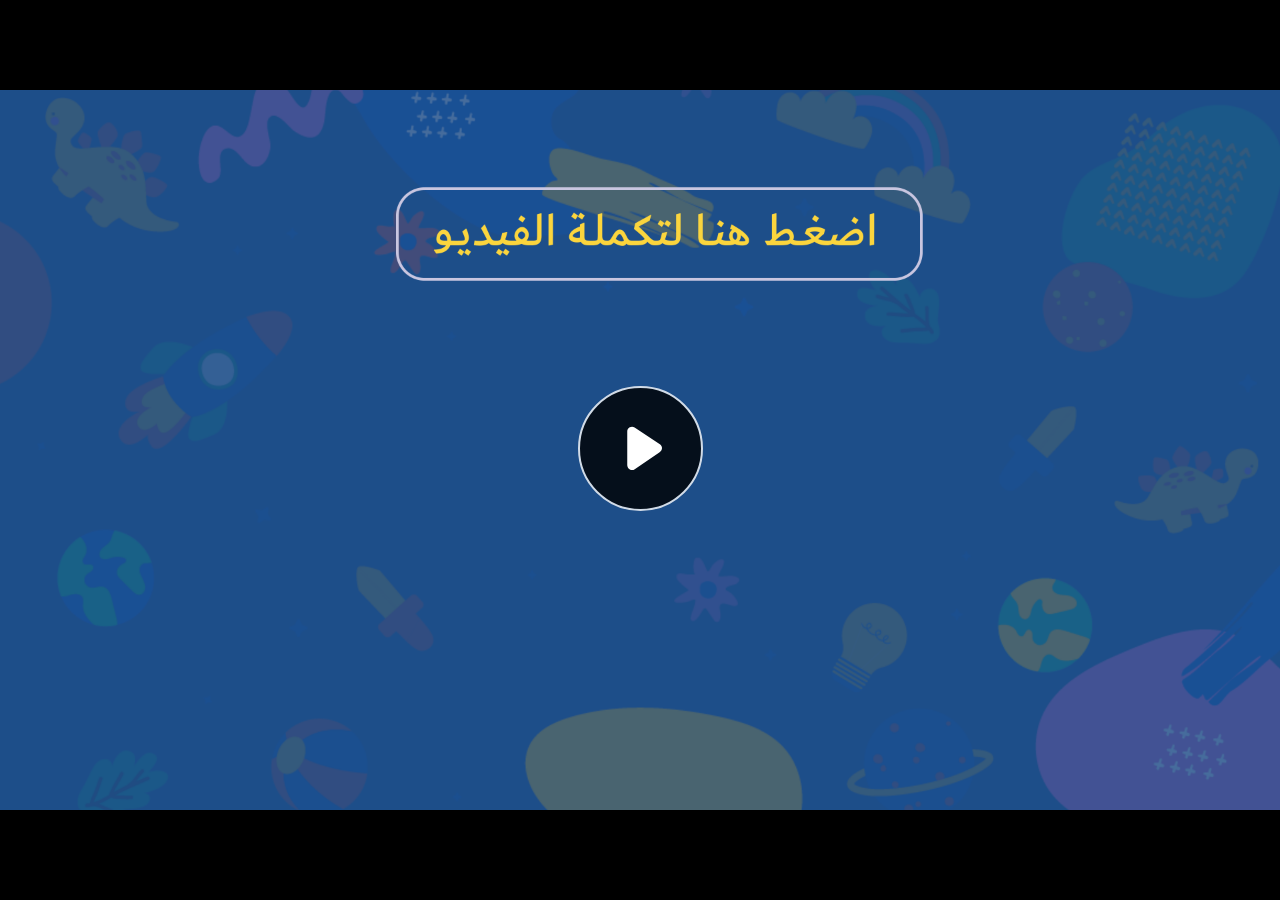
<file: index.html>
﻿<!doctype html>
<html lang="en-US">
<head>
  <meta charset="utf-8">
  <!-- Created using Storyline 360 - http://www.articulate.com  -->
  <!-- version: 3.71.29339.0 -->
  <title>EG.G4.SCI.SEM2.UD.T1.S1.2 q2</title>
  <meta http-equiv="x-ua-compatible" content="IE=edge"/>
  <meta name="viewport" content="width=device-width,initial-scale=1,user-scalable=no,shrink-to-fit=no,minimal-ui"/>
  <meta name="apple-mobile-web-app-capable" content="yes"/>
  <style>
    html, body { height: 100%; padding: 0; margin: 0 }
    #app { height: 100%; width: 100%; }
  </style>

  <script>
    window.DS = {};
    window.globals = {
      DATA_PATH_BASE: '',
      HAS_FRAME: true,
      HAS_SLIDE: true,

      lmsPresent: false,
      tinCanPresent: false,
      cmi5Present: false,
      aoSupport: false,
      scale: 'noscale',
      captureRc: false,
      browserSize: 'optimal',
      bgColor: '#282828',
      features: 'AccessibleVideo,ConnectionMessages,FullScreenToggle,InsertSvgPicture,LayerPresentAsDialog,MultipleQuizTracking,UpdatedScrollingPanels,UpdatedThemeEditor',
      themeName: 'unified',
      preloaderColor: '#FFFFFF',
      suppressAnalytics: false,
      productChannel: 'stable',
      publishSource: 'storyline',
      aid: 'aid|5fe00366-bd0f-4aca-89fb-c2d0907009b6',
      cid: '958351ca-4bf0-463a-aa76-6708c07923af',
      playerVersion: '3.71.29339.0',
      publishTimestamp: '2023-04-05T13:04:41.8496525Z',
      maxIosVideoElements: 10,
      connectionSettings: { message: 'You%20are%20offline.%20Trying%20to%20reconnect...', useDarkTheme: false },

      
      parseParams: function(qs) {
        if (window.globals.parsedParams != null) {
          return window.globals.parsedParams;
        }
        qs = (qs || window.location.search.substr(1)).split('+').join(' ');
        var params = {},
            tokens,
            re = /[?&]?([^=]+)=([^&]*)/g;

        while (tokens = re.exec(qs)) {
          params[decodeURIComponent(tokens[1]).trim()] =
            decodeURIComponent(tokens[2]).trim();
        }
        window.globals.parsedParams = params;
        return params;
      }

    };
  </script>
  <script>
    var isIe11 = ('ActiveXObject' in window || window.MSBlobBuilder != null)
      && window.msCrypto != null && !window.ActiveXObject;
    if (isIe11) {
      window.globals.unsupportedBrowser = true;
      document.write(atob('[base64]'));
    }
  </script>
  
  <script>window.THREE = { };</script>
  
</head>
<body style="background: #282828" class="cs-HTML theme-unified">
  <!-- 360 -->
  <script>!function(e){var i=/iPhone/i,o=/iPod/i,n=/iPad/i,t=/(?=.*\bAndroid\b)(?=.*\bMobile\b)/i,d=/Android/i,s=/(?=.*\bAndroid\b)(?=.*\bSD4930UR\b)/i,b=/(?=.*\bAndroid\b)(?=.*\b(?:KFOT|KFTT|KFJWI|KFJWA|KFSOWI|KFTHWI|KFTHWA|KFAPWI|KFAPWA|KFARWI|KFASWI|KFSAWI|KFSAWA)\b)/i,r=/IEMobile/i,h=/(?=.*\bWindows\b)(?=.*\bARM\b)/i,a=/BlackBerry/i,l=/BB10/i,p=/Opera Mini/i,f=/(CriOS|Chrome)(?=.*\bMobile\b)/i,u=/(?=.*\bFirefox\b)(?=.*\bMobile\b)/i,c=new RegExp("(?:Nexus 7|BNTV250|Kindle Fire|Silk|GT-P1000)","i"),w=function(e,i){return e.test(i)},A=function(e){var A=e||navigator.userAgent,v=A.split("[FBAN");if(void 0!==v[1]&&(A=v[0]),this.apple={phone:w(i,A),ipod:w(o,A),tablet:!w(i,A)&&w(n,A),device:w(i,A)||w(o,A)||w(n,A)},this.amazon={phone:w(s,A),tablet:!w(s,A)&&w(b,A),device:w(s,A)||w(b,A)},this.android={phone:w(s,A)||w(t,A),tablet:!w(s,A)&&!w(t,A)&&(w(b,A)||w(d,A)),device:w(s,A)||w(b,A)||w(t,A)||w(d,A)},this.windows={phone:w(r,A),tablet:w(h,A),device:w(r,A)||w(h,A)},this.other={blackberry:w(a,A),blackberry10:w(l,A),opera:w(p,A),firefox:w(u,A),chrome:w(f,A),device:w(a,A)||w(l,A)||w(p,A)||w(u,A)||w(f,A)},this.seven_inch=w(c,A),this.any=this.apple.device||this.android.device||this.windows.device||this.other.device||this.seven_inch,this.phone=this.apple.phone||this.android.phone||this.windows.phone,this.tablet=this.apple.tablet||this.android.tablet||this.windows.tablet,"undefined"==typeof window)return this},v=function(){var e=new A;return e.Class=A,e};"undefined"!=typeof module&&module.exports&&"undefined"==typeof window?module.exports=A:"undefined"!=typeof module&&module.exports&&"undefined"!=typeof window?module.exports=v():"function"==typeof define&&define.amd?define("isMobile",[],e.isMobile=v()):e.isMobile=v()}(this);
    window.isMobile.apple.tablet = window.isMobile.apple.tablet ||
      (navigator.platform === 'MacIntel' && navigator.maxTouchPoints > 1);
    window.isMobile.apple.device = window.isMobile.apple.device || window.isMobile.apple.tablet;
    window.isMobile.tablet = window.isMobile.tablet || window.isMobile.apple.tablet;
    window.isMobile.any = window.isMobile.any || window.isMobile.apple.tablet;
  </script>

  <div id="focus-sink" tabindex="-1"></div>

  <div id="preso"></div>
  <script>
    (function() {

      var classTypes = [ 'desktop', 'mobile', 'phone', 'tablet' ];

      var addDeviceClasses = function(prefix, testObj) {
        var curr, i;
        for (i = 0; i < classTypes.length; i++) {
          curr = classTypes[i];
          if (testObj[curr]) {
            document.body.classList.add(prefix + curr);
          }
        }
      };

      var params = window.globals.parseParams(),
          isDevicePreview = params.devicepreview === '1',
          isPhoneOverride = params.deviceType === 'phone' || (isDevicePreview && params.phone == '1'),
          isTabletOverride = (params.deviceType === 'tablet' || isDevicePreview) && !isPhoneOverride,
          isMobileOverride = isPhoneOverride || isTabletOverride;

      var deviceView = {
        desktop: !window.isMobile.any && !isMobileOverride,
        mobile: window.isMobile.any || isMobileOverride,
        phone: isPhoneOverride || (window.isMobile.phone && !isTabletOverride),
        tablet: isTabletOverride || window.isMobile.tablet
      };

      window.globals.deviceView = deviceView;
      window.isMobile.desktop = !window.isMobile.any;
      window.isMobile.mobile = window.isMobile.any;

      addDeviceClasses('view-', deviceView);

    })();
  </script>
  
  <script src='story_content/user.js' type=text/javascript></script>
  <div class="slide-loader"></div>

  <script>
    var doc = document, loader = doc.body.querySelector('.slide-loader'); [ 1, 2, 3 ].forEach(function(n) { var d = doc.createElement('div'); d.style.backgroundColor = window.globals.preloaderColor; d.classList.add('mobile-loader-dot'); d.classList.add('dot' + n); loader.appendChild(d); });
  </script>

  <div class="mobile-load-title-overlay" style="display: none">
    <div class="mobile-load-title">EG.G4.SCI.SEM2.UD.T1.S1.2 q2</div>
  </div>

  <div class="mobile-chrome-warning"></div>

  
<style>
  .warn-connection-dialog {
    display: none;
    background: transparent;
    pointer-events: none;
    position: fixed;
    left: 0;
    top: 0;
    width: 100%;
    height: 100%;
    z-index: 999;
  }

  .warn-connection-content {
    border-radius: 4px;
    background: white;
    border: 1px solid #E7E7E7;
    color: #333333;
    box-shadow: 0 2px 4px rgba(0, 0, 0, 0.25);
    transition: all 150ms ease-out;
    position: absolute;
    white-space: nowrap;
  }

  .view-phone.is-landscape .warn-connection-content {
    left: 23px;
    bottom: 23px;
  }

  .view-tablet.is-landscape .warn-connection-content {
    left: 50%;
    top: 20px;
    transform: translateX(-50%);
  }

  .is-portrait .warn-connection-content {
    transform: translate(-50%, calc(-100% - 15px));
  }

  .warn-connection-content p {
    display: inline-block;
    margin: 0 8px 0 0;
    line-height: 33px;
    font-size: 11px;
  }

  .warn-connection-content svg {
    position: relative;
    vertical-align: middle;
    margin: 0 2px 2px 8px;
  }

  .view-desktop .warn-connection-content {
    left: 1.5em;
    bottom: 1.5em;
  }

  .view-desktop .warn-connection-content p {
    font-size: 1.1em;
  }

  .is-offline .warn-connection-dialog {
    display: block;
  }

  .is-offline .cs-panel * {
    pointer-events: none !important;
  }

  .is-offline .cs-panel {
    pointer-events: all !important;
  }

  .is-offline #nav-controls * {
    pointer-events: none !important;
  }

  .is-offline #nav-controls {
    pointer-events: all !important;
  }
</style>

<div class="warn-connection-dialog">
  <div class="warn-connection-content">
    <svg width="17" height="15" viewBox="0 0 17 15" xmlns="http://www.w3.org/2000/svg">
      <path fill="#8F0000" stroke="white" d="M16.07,12.98 L15.88,12.23 L9.51,1.21 C8.97,0.26,7.6,0.26,7.06,1.21 L0.69,12.23 C0.15,13.16,0.81,14.36,1.91,14.36 H14.65 C15.47,14.36,16.05,13.7,16.07,12.98 Z"/>
      <path fill="white" stroke="white" d="M8.58,5.5 C8.35,5.28,8.5,5.35,8.21,5.32 C8.09,5.35,7.97,5.49,7.96,5.67 C7.97,5.79,7.98,5.92,7.98,6.04 L7.98,6.04 C7.99,6.17,8,6.31,8.01,6.43 L8.01,6.44 C8.03,6.92,8.06,7.41,8.09,7.9 L8.09,7.9 C8.12,8.39,8.14,8.88,8.17,9.37 C8.17,9.39,8.18,9.42,8.2,9.44 C8.23,9.46,8.25,9.47,8.28,9.47 C8.31,9.47,8.34,9.46,8.35,9.44 C8.37,9.43,8.38,9.4,8.39,9.35 L8.39,9.34 C8.39,9.24,8.4,9.15,8.4,9.05 L8.4,9.05 C8.41,8.96,8.41,8.86,8.42,8.75 C8.43,8.44,8.45,8.12,8.47,7.81 L8.47,7.81 C8.49,7.49,8.51,7.18,8.53,6.87 C8.55,6.46,8.56,6.05,8.59,5.64 L8.6,5.62 C8.6,5.57,8.59,5.53,8.58,5.5 L8.21,5.32 Z"/>
      <circle fill="white" stroke="white" cx="8.3" cy="11.35" r="0.3"/>
    </svg>
    <p>You are offline. Trying to reconnect...</p>
  </div>
</div>

<script>
  (function() {
    window.DS.connection = {
      warningShown: false,
      assets: {},
      loadingAssetGroup: false,
      retryDelay: 500
    };

    // @TODO this is POC code and can be cleaned up a bit more if we move forward
    // with the feature



    // The `window.globals.features` variable must be set in `webpack.dev.config` when testing locally - it is not enough
    // to have it in the data - but it must be set there as well.
    var useConnectionMessages = window.AbortController != null &&
      window.location.protocol != 'file:' &&
      window.globals.features.indexOf('ConnectionMessages') != -1;

    window.DS.connection.useConnectionMessages = useConnectionMessages

    var assetCount = 0;
    var checkLoadedId;
    var connectionSettings = window.globals.connectionSettings;

    if (useConnectionMessages && connectionSettings != null) {
      var contentEl = document.querySelector('.warn-connection-content');
      var messageEl = contentEl.querySelector('p')

      if (connectionSettings.useDarkTheme) {
        contentEl.style.borderColor = '#BABBBA';
        contentEl.style.backgroundColor = '#282828';
        contentEl.style.color = '#FFFFFF';
      }

      if (connectionSettings.message != null) {
        messageEl.textContent = window.decodeURIComponent(connectionSettings.message);
      }
    }

    function checkAssetsReady() {
      for (var i in DS.connection.assets) {
        if (!DS.connection.assets[i].success) {
          return false;
        }
      }
      return true;
    }

    function stopAssetGroup() {
      if (!useConnectionMessages) { return; }

      assetCount = 0;

      DS.connection.oldAssetGroup = DS.connection.assets;
      DS.connection.assets = {};
      DS.connection.loadingAssetGroup = false;
      clearInterval(checkLoadedId);
    }

    function startAssetGroup() {
      if (!useConnectionMessages) { return; }
      var ticks = 0;
      clearInterval(checkLoadedId);
      checkLoadedId = setInterval(function() {
        var loaded = 0;
        if (assetCount === 0 && loaded === 0) {
          clearInterval(checkLoadedId);
          return;
        }

        for (var i in DS.connection.assets) {
          if (DS.connection.assets[i].success) {
            loaded++;
          }
        }

        if (assetCount === loaded && checkAssetsReady()) {
          for (var i in DS.connection.assets) {
            if (DS.connection.assets[i].action) {
              DS.connection.assets[i].action();
            }
          }
          hideWarning();
          stopAssetGroup();
        }
      }, 100)
    }

    function requiredAsset(url, action, retry, type) {
      if (!useConnectionMessages) { return; }
      if (DS.connection.assets[url]) { return; }

      DS.connection.assets[url] = {
        success: false, action: action, retry: retry, type: type
      };
      assetCount = Object.keys(DS.connection.assets).length;
      if (!DS.connection.loadingAssetGroup) {
        startAssetGroup();
      }
      DS.connection.loadingAssetGroup = true;
    }

    function assetLoaded(url) {
      if (!useConnectionMessages) { return; }
      if (DS.connection.assets[url]) {
        DS.connection.assets[url].success = true;
      }
    }

    function assetFailed(url) {
      if (!useConnectionMessages) { return; }
      if (!DS.connection.assets[url]) {
        if (/\.js$/.test(url)) {
          setTimeout(function() {
            if (DS.connection.lastSlideLoaded != null) {
              DS.connection.lastSlideLoaded();
            }
          }, DS.connection.retryDelay);
        }
        return;
      }
      if (!DS.connection.warningShown) { showWarning(); }
      if (DS.connection.assets[url].retry) {
        setTimeout(function() {
          if (!DS.connection.assets[url].success) {
            DS.connection.assets[url].retry()
          }
        }, DS.connection.retryDelay);
      }
    }

    function hideWarning() {
      document.body.classList.remove('is-offline');
      DS.connection.warningShown = false;
    }
    DS.connection.hideWarning = hideWarning

    function showWarning(btn) {
      document.body.classList.add('is-offline')
      DS.connection.warningShown = true;
      updateWarningPosition();
    }

    function updateWarningPosition() {
      if (!DS.connection.warningShown) {
        return;
      }

      var isPortrait = document.body.classList.contains('is-portrait');
      var warningEl = document.querySelector('.warn-connection-content');

      if (isPortrait) {
        var slide = document.querySelector('.primary-slide');
        var slideRect = slide.getBoundingClientRect();

        warningEl.style.top = `${slideRect.top}px`
        warningEl.style.left = `${slideRect.left + slideRect.width / 2}px`
      } else {
        warningEl.style.top = null;
        warningEl.style.left = null;
      }

      window.requestAnimationFrame(updateWarningPosition);
    }

    // these will all be noops if the feature flag isn't set in
    // the data and `window.globals.features`
    DS.connection.requiredAsset = requiredAsset;
    DS.connection.assetLoaded = assetLoaded;
    DS.connection.assetFailed = assetFailed;
    DS.connection.stopAssetGroup = stopAssetGroup;
    DS.connection.startAssetGroup = startAssetGroup;
  })();
</script>


  <script>
    
    if (window.autoSpider && window.vInterfaceObject) {
      document.querySelector('.mobile-load-title-overlay').style.display = 'none';
    }
  </script>

  

  <link rel="stylesheet" href="html5/data/css/output.min.css" data-noprefix/>
</body>
<script src="html5/lib/scripts/bootstrapper.min.js"></script>
</html>
</file>
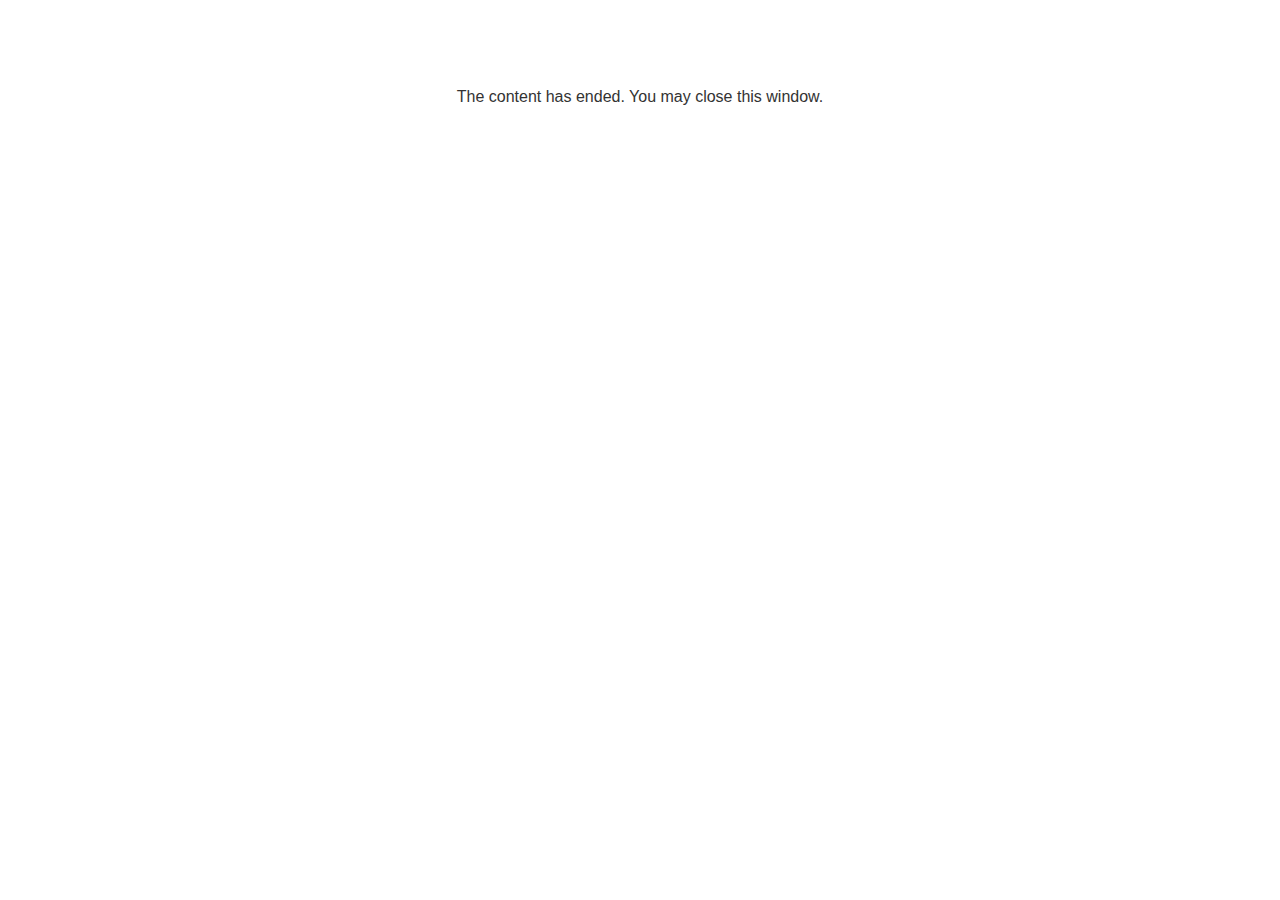
<file: lms/goodbye.html>
<!doctype html>
<html>
<body style="background-color: #ffffff;">

<p role="alert" style="color: #333333;font-family: Lato, articulate, tahoma, arial;font-size: medium;text-align: center;">
<br><br><br><br>
The content has ended. You may close this window.
</p>

</body>
</html>
</file>
<file: html5/data/css/output.min.css>
@font-face {
  font-family: 'LatoBold Charset1_ Bold43BDDC96';
  src: url('[data-uri]');
  font-style: normal;
  font-weight: normal;
}
@font-face {
  font-family: 'Lato Charset1_ 6HtzgSqyD39026D8';
  src: url('[data-uri]');
  font-style: normal;
  font-weight: normal;
}
@font-face {
  font-family: 'Dubai Charset1_ 6oljPAhDAFD58EF';
  src: url('[data-uri]');
  font-style: normal;
  font-weight: normal;
}
@font-face {
  font-family: 'Dubai Medium Charset1_ 152994A2';
  src: url('[data-uri]');
  font-style: normal;
  font-weight: normal;
}
@font-face {
  font-family: 'Dubai MediumBold ChBold4AE1D3E0';
  src: url('[data-uri]');
  font-style: normal;
  font-weight: normal;
}
@font-face {
  font-family: 'DubaiBold Charset1_BoldB2565027';
  src: url('[data-uri]');
  font-style: normal;
  font-weight: normal;
}
@font-face {
  font-family: 'Dubai Charset0_v8wz5Y8k741D6E07';
  src: url('[data-uri]');
  font-style: normal;
  font-weight: normal;
}
@font-face {
  font-family: 'Dubai Medium Charset0_v389EBE1D';
  src: url('[data-uri]');
  font-style: normal;
  font-weight: normal;
}
@font-face {
  font-family: 'Dubai MediumBold ChBold9429EB4D';
  src: url('[data-uri]');
  font-style: normal;
  font-weight: normal;
}
@font-face {
  font-family: 'DubaiBold Charset0_BoldD2773439';
  src: url('[data-uri]');
  font-style: normal;
  font-weight: normal;
}
.cs-HTML {
  background: rgba(40, 40, 40, 1);
}
.cs-npnxnanbsnfns00000000001 .cs-infopanel  {
  box-shadow: 0 1px 0 rgba(0, 0, 0, 0);
  background: rgba(255, 255, 255, 1);
}
.cs-npnxnanbsnfns00000000001 .cs-infopanel .cs-link {
  color: rgba(186, 187, 186, 1);
}
.cs-npnxnanbsnfns00000000001 .cs-infopanel .cs-link:hover {
  color: rgba(255, 255, 255, 1);
}
.cs-npnxnanbsnfns00000000001 .cs-infopanel .cs-name {
  color: rgba(68, 68, 68, 1);
}
.cs-npnxnanbsnfns00000000001 .cs-infopanel .cs-title {
  color: rgba(153, 153, 153, 1);
}
.cs-npnxnanbsnfns00000000001 .cs-infopanelpopup  {
  box-shadow: 0 1px 0 rgba(0, 0, 0, 0);
  background: rgba(0, 0, 0, 0);
}
.cs-npnxnanbsnfns00000000001 .cs-infopanelpopup .cs-link {
  color: rgba(255, 0, 0, 1);
}
.cs-npnxnanbsnfns00000000001 .cs-infopanelpopup .cs-link:hover {
  color: rgba(255, 255, 255, 1);
}
.cs-npnxnanbsnfns00000000001 .cs-infopanelpopup .cs-name {
  color: rgba(255, 255, 255, 1);
}
.cs-npnxnanbsnfns00000000001 .cs-infopanelpopup .cs-bio {
  color: rgba(186, 187, 186, 1);
}
.cs-npnxnanbsnfns00000000001 .cs-timer  {
  color: rgba(186, 187, 186, 1);
}
.cs-npnxnanbsnfns00000000001 .cs-duration stop:first-child {
  stop-color: rgba(60, 60, 60, 1);
}
.cs-npnxnanbsnfns00000000001 .cs-duration stop:last-child {
  stop-color: rgba(60, 60, 60, 1);
}
.cs-npnxnanbsnfns00000000001 .cs-elapsed stop:first-child {
  stop-color: rgba(254, 227, 71, 1);
}
.cs-npnxnanbsnfns00000000001 .cs-elapsed stop:last-child {
  stop-color: rgba(254, 227, 71, 1);
}
.cs-npnxnanbsnfns00000000001 .cs-timer .cs-pie .cs-innerstroke {
  stroke: rgba(199, 199, 199, 1);
}
.cs-npnxnanbsnfns00000000001 .cs-timer .cs-pie .cs-innerborder {
  stroke: rgba(255, 255, 255, 1);
}
.cs-npnxnanbsnfns00000000001 .cs-window  {
  box-shadow: 0 8px 5px rgba(0, 0, 0, 0.2);
  border-color: rgba(49, 99, 0, 0);
  background: rgba(33, 33, 33, 1);
  color: rgba(248, 248, 248, 1);
}
.cs-npnxnanbsnfns00000000001 .cs-window .cs-diva {
  border-color: rgba(78, 78, 78, 1);
}
.cs-npnxnanbsnfns00000000001 .cs-window .cs-divb {
  border-color: rgba(78, 78, 78, 0);
}
.cs-npnxnanbsnfns00000000001 .cs-editor .cs-editor-slide {
  color: rgba(226, 226, 226, 1);
}
.cs-npnxnanbsnfns00000000001 .cs-editor .cs-editor-html {
  color: rgba(186, 187, 186, 1);
}
.cs-npnxnanbsnfns00000000001 .cs-editor .cs-editor-button {
  text-shadow: 0 1px 0 rgba(0, 0, 0, 0);
  color: rgba(255, 255, 255, 1);
  border-color: rgba(211, 211, 211, 1);
  background: rgba(34, 34, 34, 1);
}
.cs-npnxnanbsnfns00000000001 .cs-editor .cs-editor-button:hover {
  background: rgba(68, 68, 68, 1);
}
.cs-npnxnanbsnfns00000000001 .cs-editor .cs-editor-button:active {
  background: rgba(68, 68, 68, 1);
}
.cs-npnxnanbsnfns00000000001 .cs-listitem  {
  color: rgba(186, 187, 186, 1);
  border-color: none;
  border: 1px solid transparent;
}
.cs-npnxnanbsnfns00000000001 .cs-listitem:hover {
  background: rgba(255, 255, 255, 0.06);
  border-color: rgba(108, 108, 108, 1) !important;
  border-width: 1px;
  border-radius: 2px;
  border-style: solid;
  box-sizing: border-box;
}
.cs-npnxnanbsnfns00000000001 .cs-listitem.hover {
  background: rgba(255, 255, 255, 0.06);
  border-color: rgba(108, 108, 108, 1) !important;
  border-width: 1px;
  border-radius: 2px;
  border-style: solid;
  box-sizing: border-box;
}
.cs-npnxnanbsnfns00000000001 .cs-glossary  {
  color: rgba(186, 187, 186, 1);
}
.cs-npnxnanbsnfns00000000001 .cs-glossary .cs-scrolling-panel {
  background: rgba(0, 0, 0, 0);
}
.cs-npnxnanbsnfns00000000001 .cs-glossary .cs-term.cs-selected .cs-choice-list-trigger {
  color: rgba(255, 255, 255, 1);
  background: rgba(255, 255, 255, 1);
}
.cs-npnxnanbsnfns00000000001 .cs-glossary .cs-term.cs-selected .cs-choice-list-trigger:focus {
  color: rgba(255, 255, 255, 1);
  background: rgba(255, 255, 255, 1);
}
.cs-npnxnanbsnfns00000000001 .cs-glossary .cs-term:hover .cs-choice-list-trigger {
  background: rgba(186, 187, 186, 1);
}
.cs-npnxnanbsnfns00000000001 .cs-glossary .cs-term.hover .cs-choice-list-trigger {
  background: rgba(186, 187, 186, 1);
}
.cs-npnxnanbsnfns00000000001 .cs-glossary .cs-term .cs-choice-list-trigger:focus {
  background: rgba(186, 187, 186, 1);
}
.cs-npnxnanbsnfns00000000001 .cs-glossary .cs-diva {
  border-color: rgba(0, 0, 0, 0);
}
.cs-npnxnanbsnfns00000000001 .cs-glossary .cs-divb {
  border-color: rgba(0, 0, 0, 0);
}
.cs-npnxnanbsnfns00000000001 .cs-glossary .cs-divc {
  border-color: rgba(0, 0, 0, 0);
}
.cs-npnxnanbsnfns00000000001 .cs-glossary .cs-heading {
  color: rgba(248, 248, 248, 1);
  font-weight: 700;
}
.note-content p span {
  color: rgba(186, 187, 186, 1);
  line-height: 1.4em;
  font-size: 103.769%;
}
.cs-npnxnanbsnfns00000000001 .cs-resource .cs-separator {
  border-color: rgba(0, 0, 0, 0);
}
.cs-npnxnanbsnfns00000000001 .cs-outline  {
  color: rgba(45, 45, 45, 1);
}
.cs-npnxnanbsnfns00000000001 .cs-outline .cs-diva {
  border-color: rgba(0, 0, 0, 0);
}
.cs-npnxnanbsnfns00000000001 .cs-outline .cs-divb {
  border-color: rgba(0, 0, 0, 0);
}
.cs-npnxnanbsnfns00000000001 .cs-outline .cs-divc {
  border-color: rgba(0, 0, 0, 0);
}
.cs-npnxnanbsnfns00000000001 .cs-outline .cs-search-filter:hover {
  color: rgba(0, 0, 0, 0);
}
.cs-npnxnanbsnfns00000000001 .cs-outline .cs-search-filter.hover {
  color: rgba(0, 0, 0, 0);
}
.cs-npnxnanbsnfns00000000001 .cs-transcript  {
  color: rgba(255, 255, 255, 1);
}
.cs-npnxnanbsnfns00000000001 .cs-transcript .cs-div {
  border-color: rgba(0, 0, 0, 0);
}
.cs-npnxnanbsnfns00000000001 .cs-tabs:not(.topmenu-item) {
  color: rgba(248, 248, 248, 1);
}
.cs-npnxnanbsnfns00000000001 .cs-tabs .cs-inner-button:not(.topmenu-item) {
  text-shadow: 0 1px 0 rgba(0, 0, 0, 0);
}
.cs-npnxnanbsnfns00000000001 .cs-tabs:hover:not(.topmenu-item) {
  color: rgba(248, 248, 248, 1);
}
.cs-npnxnanbsnfns00000000001 .cs-tabs.cs-selected {
  background: rgba(0, 0, 0, 0);
  color: rgba(248, 248, 248, 1);
}
.cs-npnxnanbsnfns00000000001 .cs-seekcontrol  {
  background: rgba(0, 0, 0, 0);
  border-color: rgba(0, 0, 0, 0);
}
.cs-npnxnanbsnfns00000000001 .cs-seekcontrol .cs-button:hover .cs-icon {
  fill: rgba(255, 255, 255, 1);
}
.cs-npnxnanbsnfns00000000001 .cs-seekcontrol .cs-button.hover .cs-icon {
  fill: rgba(255, 255, 255, 1);
}
.cs-npnxnanbsnfns00000000001 .cs-seekcontrol .cs-button .cs-icon-shadow {
  fill: rgba(0, 0, 0, 0);
}
.cs-npnxnanbsnfns00000000001 .cs-seekcontrol .cs-button .cs-icon {
  fill: rgba(180, 180, 180, 1);
}
.cs-npnxnanbsnfns00000000001 .cs-seekcontrol .cs-seek .cs-fill {
  background: rgba(255, 255, 255, 0.6);
}
.cs-npnxnanbsnfns00000000001 .cs-seekcontrol .cs-seek {
  background: rgba(108, 108, 108, 1);
  border-color: rgba(0, 0, 0, 0);
}
.cs-npnxnanbsnfns00000000001 .cs-searchinput .cs-input {
  color: rgba(186, 187, 186, 1);
  border-color: rgba(0, 0, 0, 0);
  background: rgba(255, 255, 255, 0.06);
}
.cs-npnxnanbsnfns00000000001 .cs-searchinput .cs-input:focus {
  color: rgba(248, 248, 248, 1);
  background: rgba(41, 41, 41, 1);
}
.cs-npnxnanbsnfns00000000001 .cs-searchinput .cs-input:hover {
  box-shadow: inset 0 0 1px 0 rgba(69, 126, 19, 0);
}
.cs-npnxnanbsnfns00000000001 .cs-searchinput .cs-input.hover {
  box-shadow: inset 0 0 1px 0 rgba(69, 126, 19, 0);
}
.cs-npnxnanbsnfns00000000001 .cs-searchinput .cs-button .cs-icon {
  fill: rgba(186, 187, 186, 1);
}
.cs-npnxnanbsnfns00000000001 .cs-searchinput .cs-button:hover {
  fill: rgba(63, 133, 0, 1);
}
.cs-npnxnanbsnfns00000000001 .cs-searchinput .cs-button.hover {
  fill: rgba(63, 133, 0, 1);
}
.cs-npnxnanbsnfns00000000001 .cs-menu  {
  box-shadow: 0 1px 0 rgba(0, 0, 0, 0);
  background: rgba(33, 33, 33, 1);
}
.cs-npnxnanbsnfns00000000001 .cs-topmenu-item.active .cs-tab {
  background: rgba(33, 33, 33, 1);
}
.cs-npnxnanbsnfns00000000001 .cs-logo  {
  box-shadow: 0 1px 0 rgba(37, 75, 0, 1);
  background: rgba(255, 255, 255, 0);
}
.cs-npnxnanbsnfns00000000001 .cs-checkbox  {
  color: rgba(255, 255, 255, 1);
}
.cs-npnxnanbsnfns00000000001 .cs-checkbox:hover {
  border-color: rgba(175, 221, 130, 1);
}
.cs-npnxnanbsnfns00000000001 .cs-checkbox.hover {
  border-color: rgba(175, 221, 130, 1);
}
.cs-npnxnanbsnfns00000000001 .cs-checkbox .cs-box {
  color: rgba(255, 255, 255, 1);
  border-color: rgba(42, 83, 0, 1);
}
.cs-npnxnanbsnfns00000000001 .cs-checkbox .cs-box:checked::after {
  color: rgba(43, 196, 0, 1);
}
.cs-npnxnanbsnfns00000000001 .cs-button  {
  text-shadow: 0 1px 0 rgba(0, 0, 0, 0);
  color: rgba(186, 187, 186, 1);
  border-color: rgba(0, 0, 0, 0);
  background: rgba(0, 0, 0, 0);
  box-shadow: 0 1px 0 rgba(0, 0, 0, 0);
}
.cs-npnxnanbsnfns00000000001 .cs-button .cs-icon {
  fill: rgba(186, 187, 186, 1);
}
.cs-npnxnanbsnfns00000000001 .cs-button .cs-icon-shadow {
  fill: rgba(0, 0, 0, 0);
}
.cs-npnxnanbsnfns00000000001 .cs-button:hover {
  background: rgba(248, 248, 248, 1);
}
.cs-npnxnanbsnfns00000000001 .cs-button.hover {
  background: rgba(248, 248, 248, 1);
}
.cs-npnxnanbsnfns00000000001 .cs-button:active {
  background: rgba(0, 0, 0, 0);
}
.cs-npnxnanbsnfns00000000001 .cs-button.cs-disabled:hover {
  background: rgba(0, 0, 0, 0);
}
.cs-npnxnanbsnfns00000000001 .cs-button.cs-disabled.hover {
  background: rgba(0, 0, 0, 0);
}
.cs-npnxnanbsnfns00000000001 .cs-button.cs-disabled:active {
  background: rgba(0, 0, 0, 0);
}
.cs-npnxnanbsnfns00000000001 .cs-button.cs-volume:hover {
  background: rgba(0, 0, 0, 0);
}
.cs-npnxnanbsnfns00000000001 .cs-button.cs-volume.hover {
  background: rgba(0, 0, 0, 0);
}
.cs-npnxnanbsnfns00000000001 .cs-button.cs-volume:active {
  background: rgba(0, 0, 0, 0);
}
.cs-npnxnanbsnfns00000000001.cs-base  {
  color: rgba(186, 187, 186, 1);
  border-color: rgba(40, 40, 40, 1);
  background: rgba(40, 40, 40, 1);
}
.cs-npnxnanbsnfns00000000001.cs-base .cs-separator .cs-diva {
  background: rgba(69, 69, 69, 1);
}
.cs-npnxnanbsnfns00000000001.cs-base .cs-separator .cs-divb {
  background: rgba(0, 0, 0, 0);
}
.cs-npnxnanbsnfns00000000001.cs-base .cs-topmenu-item.active .cs-tab {
  border-color: rgba(69, 69, 69, 1);
}
.cs-npnxnanbsnfns00000000001.cs-base .cs-topmenu-item.active .cs-panel {
  border-color: rgba(69, 69, 69, 1);
}
.cs-npnxnanbsnfns00000000001.cs-base .cs-left {
  background: rgba(33, 33, 33, 1);
}
.cs-npnxnanbsnfns00000000001.cs-base .cs-area-primary .cs-slide-container {
  background: rgba(40, 40, 40, 1);
}
.cs-npnxnanbsnfns00000000001.cs-base.cs-custom-theme .cs-brandhighlight-bg {
  background: rgba(79, 189, 244, 1) !important;
}
.cs-npnxnanbsnfns00000000001.cs-base.cs-custom-theme .cs-brandhighlight-secondary-bg {
  background: rgba(255, 255, 255, 1) !important;
}
.cs-npnxnanbsnfns00000000001.cs-base.cs-custom-theme .cs-brandhighlight-border {
  border-color: rgba(79, 189, 244, 1) !important;
}
.cs-npnxnanbsnfns00000000001.cs-base.cs-custom-theme .cs-brandhighlight-text {
  color: rgba(79, 189, 244, 1) !important;
}
.cs-npnxnanbsnfns00000000001.cs-base.cs-custom-theme .cs-brandhighlight-fill {
  fill: rgba(79, 189, 244, 1) !important;
}
.cs-npnxnanbsnfns00000000001.cs-base.cs-custom-theme .cs-listitem.cs-selected {
  background-color: rgba(255, 255, 255, 0.06) !important;
}
.cs-npnxnanbsnfns00000000001 .cs-volume::-moz-range-thumb {
  border-color: rgba(43, 85, 0, 1);
  box-shadow: inset 0 0 1px 0 rgba(43, 85, 0, 1);
  background: rgba(255, 255, 255, 1);
}
.cs-npnxnanbsnfns00000000001 .cs-volume::-ms-thumb {
  border-color: rgba(43, 85, 0, 1);
  box-shadow: inset 0 0 1px 0 rgba(43, 85, 0, 1);
  background: rgba(255, 255, 255, 1);
}
.cs-npnxnanbsnfns00000000001 .cs-volume::-webkit-slider-thumb {
  border-color: rgba(43, 85, 0, 1);
  box-shadow: inset 0 0 1px 0 rgba(43, 85, 0, 1);
  background: rgba(255, 255, 255, 1);
}
.cs-npnxnanbsnfns00000000001 .cs-volume::-moz-range-track {
  border-color: rgba(66, 140, 1, 1);
  background: rgba(108, 108, 108, 1);
}
.cs-npnxnanbsnfns00000000001 .cs-volume::-ms-track {
  border-color: rgba(66, 140, 1, 1);
  background: rgba(108, 108, 108, 1);
}
.cs-npnxnanbsnfns00000000001 .cs-volume::-webkit-slider-runnable-track {
  border-color: rgba(66, 140, 1, 1);
  background: rgba(108, 108, 108, 1);
}
body.show-focus .tab-focus-box {
  box-shadow: 0 0 0 1px rgba(255, 255, 0, 1), 0 0 0 3px rgba(0, 32, 96, 1), 0 0 5px 5px rgba(255, 255, 0, 1);
  border-color: transparent;
  outline: 2px transparent solid;
}
.skipnav {
  box-shadow: 0 0 0 1px rgba(255, 255, 0, 1), 0 0 0 3px rgba(0, 32, 96, 1), 0 0 5px 5px rgba(255, 255, 0, 1);
  border-color: transparent;
  outline: 2px transparent solid;
}
.cs-npnxnanbsnfns00000000001 .cs-listitem:hover {
  color: none;
}
.cs-npnxnanbsnfns00000000001 .cs-listitem.hover {
  color: none;
}
.cs-npnxnanbsnfns00000000001 .cs-listitem.cs-viewed {
  color: #BABBBA;
}
.cs-npnxnanbsnfns00000000001 .cs-listitem {
  color: #BABBBA;
}
.cs-npnxnanbsnfns00000000001 .cs-listitem:hover .cs-icon-carrot * {
  fill: none;
}
.cs-npnxnanbsnfns00000000001 .cs-listitem.hover .cs-icon-carrot * {
  fill: none;
}
.cs-npnxnanbsnfns00000000001 .cs-listitem .cs-icon-carrot {
  color: none;
  top: calc(3px);
}
.cs-npnxnanbsnfns00000000001 .cs-listitem .cs-icon-carrot .cs-shadow {
  color: #F8F8F8;
}
.cs-npnxnanbsnfns00000000001 .item-collapsible .is-scene {
  color: #F8F8F8 !important;
  font-weight: 700;
}
.cs-npnxnanbsnfns00000000001 .is-scene .cs-icon-carrot * {
  color: #F8F8F8 !important;
  font-weight: 700;
}
.cs-npnxnanbsnfns00000000001 .is-scene:not(.outline-links-collapse) > a {
  color: #F8F8F8;
}
.cs-npnxnanbsnfns00000000001 .is-scene:not(.outline-links-collapse) .cs-icon-carrot * {
  fill: none !important;
  color: #F8F8F8 !important;
}
.cs-npnxnanbsnfns00000000001 .tabs, .cs-npnxnanbsnfns00000000001 .cs-logo {
  border-bottom: 1px solid rgba(108, 108, 108, 1);
}
.cs-npnxnanbsnfns00000000001 .area-secondary-wrapper:after {
  background-image: url('[data-uri]');
  background-size: 100%;
}
.cs-npnxnanbsnfns00000000001 .panel-footer {
  background: #212121;
}
.cs-npnxnanbsnfns00000000001 #outline-search {
  background: rgba(255, 255, 255, 0.06);
  border-color: rgba(108, 108, 108, 1);
  border-width: 1px;
  border-style: solid;
}
.cs-npnxnanbsnfns00000000001 .topmenu-panel #outline-search {
  background: #545454;
}
.cs-npnxnanbsnfns00000000001 .search-icon circle, .cs-npnxnanbsnfns00000000001 .search-icon path {
  stroke: #BABBBA;
}
.cs-npnxnanbsnfns00000000001 #outline-search input[type   =search] {
  color: #F8F8F8;
}
.cs-npnxnanbsnfns00000000001 #outline-search ::-webkit-input-placeholder {
  color: #BABBBA !important;
}
.cs-npnxnanbsnfns00000000001 #outline-search :-ms-input-placeholder {
  color: #BABBBA !important;
}
.cs-npnxnanbsnfns00000000001 #outline-search ::-moz-placeholder {
  color: #BABBBA !important;
  opacity: 1;
}
.cs-npnxnanbsnfns00000000001 .cs-topmenu-item.active, body:not(.is-touchable-tablet) .cs-npnxnanbsnfns00000000001 .cs-topmenu-item:hover {
  color: #F8F8F8;
}
.cs-npnxnanbsnfns00000000001 .cs-topmenu-item.button-tapped {
  color: #F8F8F8;
}
.cs-npnxnanbsnfns00000000001 .cs-topmenu-item.active .cs-tab, .cs-npnxnanbsnfns00000000001 .cs-topmenu-item .cs-tab {
  background: transparent !important;
  border: none !important;
}
.cs-npnxnanbsnfns00000000001 .top-tabs-drop-icon div {
  background: #BABBBA;
}
.cs-npnxnanbsnfns00000000001 .cs-panel.topmenu-panel .panel-content, .cs-npnxnanbsnfns00000000001 .top-tabs-drop {
  background: #212121;
}
.cs-npnxnanbsnfns00000000001 .cs-topmenu-item.active .cs-panel {
  background: #212121;
}
.cs-npnxnanbsnfns00000000001 .cs-menu.topmenu-panel, .cs-npnxnanbsnfns00000000001 .top-tabs-drop {
  border: 1px solid rgba(69, 69, 69, 1) !important;
  border-radius: 3px;
}
.cs-npnxnanbsnfns00000000001 .resources .resources-list a:hover {
  background: rgba(255, 255, 255, 0.06);
}
body:not(.is-touchable-tablet) .cs-npnxnanbsnfns00000000001 .resources .resources-list a:hover {
  background: rgba(255, 255, 255, 0.06);
}
.cs-npnxnanbsnfns00000000001 .resources .resources-list a.hover {
  background: rgba(255, 255, 255, 0.06);
}
body:not(.is-touchable-tablet) .cs-npnxnanbsnfns00000000001 .resources .resources-list a.hover {
  background: rgba(255, 255, 255, 0.06);
}
.cs-npnxnanbsnfns00000000001 .resources .resources-list a.button-tapped {
  background: rgba(255, 255, 255, 0.06);
}
.cs-npnxnanbsnfns00000000001 .cs-icon path, .cs-npnxnanbsnfns00000000001 .cs-icon rect, .cs-npnxnanbsnfns00000000001 .cs-icon polygon, .cs-npnxnanbsnfns00000000001 .menu-icon-wrapper.menu-icon-wrapper-hover path {
  fill: #BABBBA;
}
.cs-npnxnanbsnfns00000000001 .cs-icon .icon-stroke-only {
  fill: none !important;
  stroke: #BABBBA !important;
}
body:not(.is-touchable-tablet) .cs-npnxnanbsnfns00000000001 .cs-button:hover .cs-icon path, body:not(.is-touchable-tablet) .cs-npnxnanbsnfns00000000001 .cs-button:hover .cs-icon rect, body:not(.is-touchable-tablet) .cs-npnxnanbsnfns00000000001 .cs-button:hover .cs-icon polygon {
  fill: #F8F8F8;
}
body:not(.is-touchable-tablet) .cs-npnxnanbsnfns00000000001 .cs-tabs:hover .search-icon circle, body:not(.is-touchable-tablet) .cs-npnxnanbsnfns00000000001 .cs-tabs:hover .search-icon path {
  stroke: #F8F8F8;
}
.cs-npnxnanbsnfns00000000001 .cs-button.button-tapped .cs-icon path, .cs-npnxnanbsnfns00000000001 .cs-button.button-tapped .cs-icon rect, .cs-npnxnanbsnfns00000000001 .cs-button.button-tapped .cs-icon polygon {
  fill: #F8F8F8;
}
body:not(.is-touchable-tablet) .cs-npnxnanbsnfns00000000001 .cs-button:hover .cs-icon .icon-stroke-only {
  fill: none !important;
  stroke: #F8F8F8 !important;
}
.cs-npnxnanbsnfns00000000001 .cs-button:button-tapped .cs-icon .icon-stroke-only {
  fill: none !important;
  stroke: #F8F8F8 !important;
}
.cs-npnxnanbsnfns00000000001 .menu-icon-wrapper.menu-icon-wrapper-hover svg path {
  fill: #F8F8F8;
}
.floating-sidebar:not(.sidebar-closed) .cs-npnxnanbsnfns00000000001 #hamburger .menu-icon-wrapper svg path {
  fill: #BABBBA;
}
.floating-sidebar:not(.sidebar-closed) .cs-npnxnanbsnfns00000000001 #hamburger .menu-icon-wrapper.menu-icon-wrapper-hover svg path {
  fill: #F8F8F8;
}
.cs-npnxnanbsnfns00000000001 .volume .btn:before {
  background-image: url('[data-uri]');
}
.cs-npnxnanbsnfns00000000001 .volume-track {
  background: #6C6C6C;
}
.cs-npnxnanbsnfns00000000001 .volume-icon circle {
  stroke: #BABBBA;
}
.cs-npnxnanbsnfns00000000001 .cs-settings > .settings-panel {
  background: #212121;
  border: 1px solid rgba(69, 69, 69, 1) !important;
  border-radius: 3px;
}
.cs-npnxnanbsnfns00000000001 .cs-settings > .panel-down-arrow {
  fill: #212121;
}
.cs-npnxnanbsnfns00000000001 .switch-toggle .border {
  stroke: #7C7C7C;
}
.cs-npnxnanbsnfns00000000001 .switch-toggle .thumb-off .thumb {
  fill: #A2A2A2;
}
.cs-npnxnanbsnfns00000000001 .switch-toggle .thumb-on .track {
  fill: rgba(79, 189, 244, 1);
}
.cs-npnxnanbsnfns00000000001 .switch-toggle .thumb-off .track {
  fill: rgba(255, 255, 255, 0.1);
}
.cs-npnxnanbsnfns00000000001 .switch-label {
  color: #BABBBA;
}
.cs-npnxnanbsnfns00000000001 .cs-panel .scrollarea-btn:after {
  background: rgba(179, 180, 179, 0.75);
}
.scrollarea-scrollbar:hover .scrollarea-btn:after, .scrollarea-scrollbar.highlight-scrollbar .scrollarea-btn:after {
  background: rgba(179, 180, 179, 0.75);
}
.floating-sidebar .sidebar-overlay {
  background: rgba(0, 0, 0, 0.85);
}
.cs-npnxnanbsnfns00000000001 .overlay-message {
  background: rgba(0, 0, 0, 0.85);
}
.cs-npnxnanbsnfns00000000001 .top-ui-bg, .cs-npnxnanbsnfns00000000001 .bottom-ui-bg, .cs-npnxnanbsnfns00000000001 .right-ui-bg, .cs-npnxnanbsnfns00000000001 .left-ui-bg {
  background: rgba(40, 40, 40, 0.8);
}
.cs-npnxnanbsnfns00000000001 .circle-progress-bg {
  fill: #282828;
}
.cs-npnxnanbsnfns00000000001 .circle-progress-well {
  fill: #6C6C6C;
}
.cs-npnxnanbsnfns00000000001 .circle-progress-pie {
  stroke: #6C6C6C;
}
.cs-npnxnanbsnfns00000000001 .lightbox .option-pane {
  background: rgba(40, 40, 40, 0.8);
}
.cs-npnxnanbsnfns00000000001 .lightbox .option-pane:before {
  background: #282828;
}
.cs-npnxnanbsnfns00000000001 .message-window {
  background: #212121;
  border: 1px solid rgba(255, 255, 255, 1) !important;
  border-radius: 3px;
}
.cs-npnxnanbsnfns00000000001 .message-window-header p, .cs-npnxnanbsnfns00000000001 .message-window-text {
  color: #F8F8F8;
}
.cs-npnxnanbsnfns00000000001 .message-window-header p {
  border-bottom: 1px solid rgba(255, 255, 255, 1);
}
.cs-npnxnanbsnfns00000000001 .message-window button.slide-object-button {
  border: 1px solid rgba(255, 255, 255, 1) !important;
}
.cs-npnxnanbsnfns00000000001 .message-window button.slide-object-button:hover {
  background: rgba(255, 255, 255, 0.06) !important;
}
.message-window .slide-object-button tspan, .message-window .slide-object-button-text tspan {
  fill: #F8F8F8 !important;
}
body:not(.is-touchable-tablet) .cs-npnxnanbsnfns00000000001 .cs-button:hover .text {
  color: #F8F8F8;
}
.cs-npnxnanbsnfns00000000001 .cs-button.button-tapped .text {
  color: #F8F8F8;
}
.cs-npnxnanbsnfns00000000001.cs-base {
  background: #282828;
}
.cs-npnxnanbsnfns00000000001 .cs-menu {
  background: transparent;
}
.cs-npnxnanbsnfns00000000001 .progress-bar .progress-bar-fill:after {
  background: #FFFFFF !important;
}
.cs-npnxnanbsnfns00000000001 .volume-dot {
  background: #FFFFFF !important;
}
.fn-npnxnanbsnfns00000000001 {
  font-family: 'Lato22AB4CAF';
  -webkit-font-variant-ligatures: no-common-ligatures;
  font-variant-ligatures: no-common-ligatures;
}
.fn-pxabnsnfns00000000001 {
  font-family: 'Lato22AB4CAF';
  -webkit-font-variant-ligatures: no-common-ligatures;
  font-variant-ligatures: no-common-ligatures;
}
.fn-npxnabnsnfns00000000001 {
  font-family: 'Lato22AB4CAF';
  -webkit-font-variant-ligatures: no-common-ligatures;
  font-variant-ligatures: no-common-ligatures;
}
.fn-npnxnanbnsnfns00000000001 {
  font-family: 'Lato22AB4CAF';
  -webkit-font-variant-ligatures: no-common-ligatures;
  font-variant-ligatures: no-common-ligatures;
}
.fn-pxabnsnfns00000000000 {
  font-family: 'Lato22AB4CAF';
  -webkit-font-variant-ligatures: no-common-ligatures;
  font-variant-ligatures: no-common-ligatures;
}
@font-face {
  font-family: 'Lato22AB4CAF';
  src: url('[data-uri]');
  font-style: normal;
  font-weight: bold;
}
@font-face {
  font-family: 'Lato22AB4CAF';
  src: url('[data-uri]');
  font-style: normal;
  font-weight: normal;
}
.cs-InvalidPromptSlide .cs-61os33epvRK-InvalidPromptSlide-btn0 {
  color: rgba(255, 255, 255, 1);
  border-color: rgba(211, 211, 211, 1);
  background: rgba(34, 34, 34, 1);
  text-shadow: 0 1px 0 rgba(0, 0, 0, 0);
}
.cs-InvalidPromptSlide .cs-61os33epvRK-InvalidPromptSlide-btn0 .cs-html {
  color: rgba(186, 187, 186, 1);
}
.cs-InvalidPromptSlide .cs-61os33epvRK-InvalidPromptSlide-btn0 .cs-slide {
  border-color: rgba(226, 226, 226, 1);
}
.cs-InvalidPromptSlide .cs-61os33epvRK-InvalidPromptSlide-btn0:hover {
  background: rgba(68, 68, 68, 1);
}
.cs-InvalidPromptSlide .cs-61os33epvRK-InvalidPromptSlide-btn0:active {
  background: rgba(68, 68, 68, 1);
}
.cs-PrintPromptSlide .cs-61os33epvRK-PrintPromptSlide-btn0 {
  color: rgba(255, 255, 255, 1);
  border-color: rgba(211, 211, 211, 1);
  background: rgba(34, 34, 34, 1);
  text-shadow: 0 1px 0 rgba(0, 0, 0, 0);
}
.cs-PrintPromptSlide .cs-61os33epvRK-PrintPromptSlide-btn0 .cs-html {
  color: rgba(186, 187, 186, 1);
}
.cs-PrintPromptSlide .cs-61os33epvRK-PrintPromptSlide-btn0 .cs-slide {
  border-color: rgba(226, 226, 226, 1);
}
.cs-PrintPromptSlide .cs-61os33epvRK-PrintPromptSlide-btn0:hover {
  background: rgba(68, 68, 68, 1);
}
.cs-PrintPromptSlide .cs-61os33epvRK-PrintPromptSlide-btn0:active {
  background: rgba(68, 68, 68, 1);
}
.cs-ScrollPromptSlide .cs-61os33epvRK-ScrollPromptSlide-btn0 {
  color: rgba(255, 255, 255, 1);
  border-color: rgba(211, 211, 211, 1);
  background: rgba(34, 34, 34, 1);
  text-shadow: 0 1px 0 rgba(0, 0, 0, 0);
}
.cs-ScrollPromptSlide .cs-61os33epvRK-ScrollPromptSlide-btn0 .cs-html {
  color: rgba(186, 187, 186, 1);
}
.cs-ScrollPromptSlide .cs-61os33epvRK-ScrollPromptSlide-btn0 .cs-slide {
  border-color: rgba(226, 226, 226, 1);
}
.cs-ScrollPromptSlide .cs-61os33epvRK-ScrollPromptSlide-btn0:hover {
  background: rgba(68, 68, 68, 1);
}
.cs-ScrollPromptSlide .cs-61os33epvRK-ScrollPromptSlide-btn0:active {
  background: rgba(68, 68, 68, 1);
}
.cs-ResumePromptSlide .cs-61os33epvRK-ResumePromptSlide-btn0 {
  color: rgba(255, 255, 255, 1);
  border-color: rgba(211, 211, 211, 1);
  background: rgba(34, 34, 34, 1);
  text-shadow: 0 1px 0 rgba(0, 0, 0, 0);
}
.cs-ResumePromptSlide .cs-61os33epvRK-ResumePromptSlide-btn0 .cs-html {
  color: rgba(186, 187, 186, 1);
}
.cs-ResumePromptSlide .cs-61os33epvRK-ResumePromptSlide-btn0 .cs-slide {
  border-color: rgba(226, 226, 226, 1);
}
.cs-ResumePromptSlide .cs-61os33epvRK-ResumePromptSlide-btn0:hover {
  background: rgba(68, 68, 68, 1);
}
.cs-ResumePromptSlide .cs-61os33epvRK-ResumePromptSlide-btn0:active {
  background: rgba(68, 68, 68, 1);
}
.cs-ResumePromptSlide .cs-61os33epvRK-ResumePromptSlide-btn1 {
  color: rgba(255, 255, 255, 1);
  border-color: rgba(211, 211, 211, 1);
  background: rgba(34, 34, 34, 1);
  text-shadow: 0 1px 0 rgba(0, 0, 0, 0);
}
.cs-ResumePromptSlide .cs-61os33epvRK-ResumePromptSlide-btn1 .cs-html {
  color: rgba(186, 187, 186, 1);
}
.cs-ResumePromptSlide .cs-61os33epvRK-ResumePromptSlide-btn1 .cs-slide {
  border-color: rgba(226, 226, 226, 1);
}
.cs-ResumePromptSlide .cs-61os33epvRK-ResumePromptSlide-btn1:hover {
  background: rgba(68, 68, 68, 1);
}
.cs-ResumePromptSlide .cs-61os33epvRK-ResumePromptSlide-btn1:active {
  background: rgba(68, 68, 68, 1);
}
.cs-ExternalInterfaceErrorSlide .cs-buttonOK {
  color: rgba(255, 255, 255, 1);
  border-color: rgba(211, 211, 211, 1);
  background: rgba(34, 34, 34, 1);
  text-shadow: 0 1px 0 rgba(0, 0, 0, 0);
}
.cs-ExternalInterfaceErrorSlide .cs-buttonOK .cs-html {
  color: rgba(186, 187, 186, 1);
}
.cs-ExternalInterfaceErrorSlide .cs-buttonOK .cs-slide {
  border-color: rgba(226, 226, 226, 1);
}
.cs-ExternalInterfaceErrorSlide .cs-buttonOK:hover {
  background: rgba(68, 68, 68, 1);
}
.cs-ExternalInterfaceErrorSlide .cs-buttonOK:active {
  background: rgba(68, 68, 68, 1);
}
</file>
